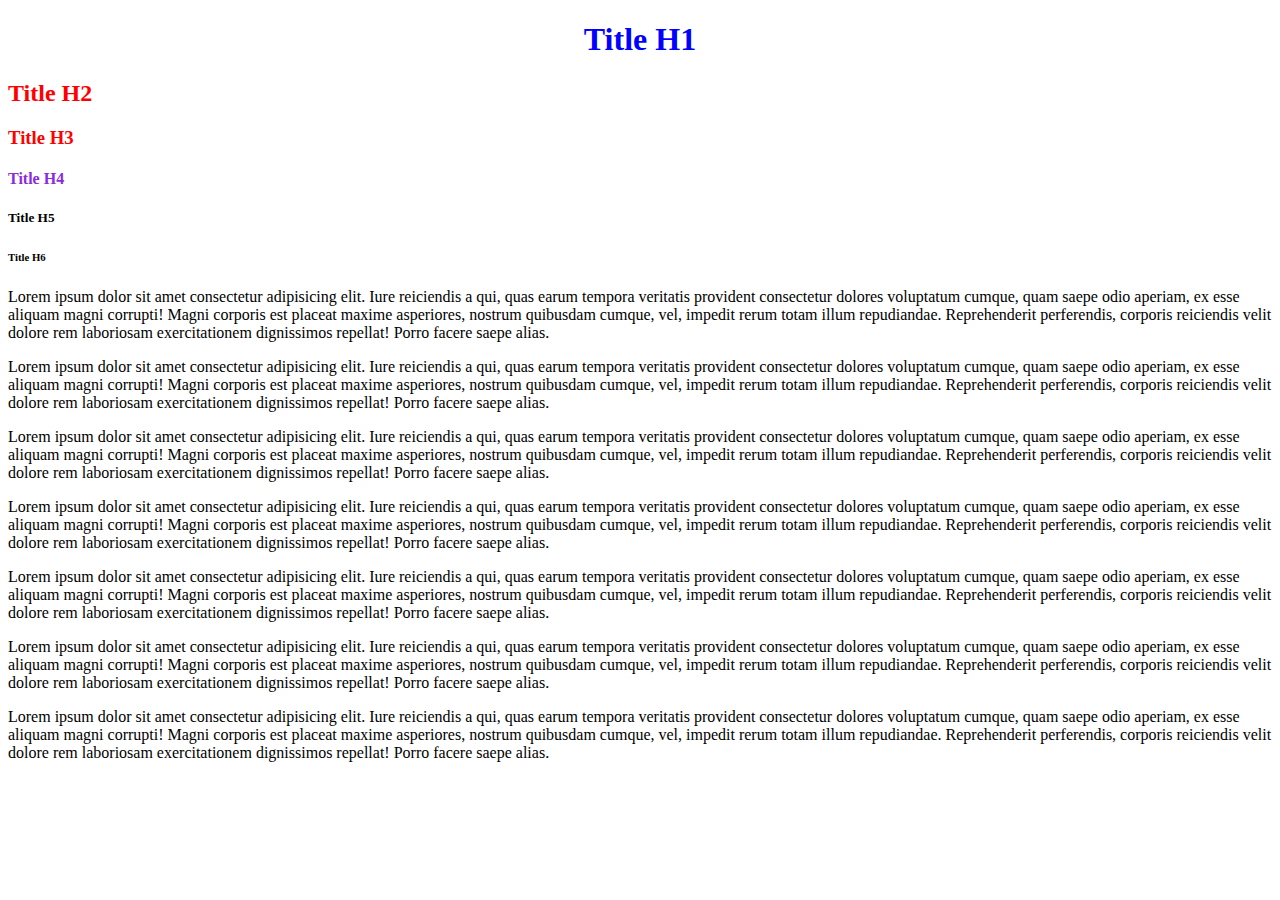
<file: html_css/leason1.html>
<!DOCTYPE html>
<html lang="pt-BR">
<head>
    <meta charset="UTF-8">
    <meta http-equiv="X-UA-Compatible" content="IE=edge">
    <meta name="viewport" content="width=device-width, initial-scale=1.0">
    <link rel="stylesheet" href="leason1.css">
    <title>Document Test</title>
</head>
<body>
    <h1>Title H1</h1>
    <h2 class="hs">Title H2</h2>
    <h3 class="hs">Title H3</h3>
    <h4 id="head4">Title H4</h4>
    <h5>Title H5</h5>
    <h6>Title H6</h6>
    <p>Lorem ipsum dolor sit amet consectetur adipisicing elit. Iure reiciendis a qui, quas earum tempora veritatis provident consectetur dolores voluptatum cumque, quam saepe odio aperiam, ex esse aliquam magni corrupti! Magni corporis est placeat maxime asperiores, nostrum quibusdam cumque, vel, impedit rerum totam illum repudiandae. Reprehenderit perferendis, corporis reiciendis velit dolore rem laboriosam exercitationem dignissimos repellat! Porro facere saepe alias.</p>
    <p>Lorem ipsum dolor sit amet consectetur adipisicing elit. Iure reiciendis a qui, quas earum tempora veritatis provident consectetur dolores voluptatum cumque, quam saepe odio aperiam, ex esse aliquam magni corrupti! Magni corporis est placeat maxime asperiores, nostrum quibusdam cumque, vel, impedit rerum totam illum repudiandae. Reprehenderit perferendis, corporis reiciendis velit dolore rem laboriosam exercitationem dignissimos repellat! Porro facere saepe alias.</p>
    <p>Lorem ipsum dolor sit amet consectetur adipisicing elit. Iure reiciendis a qui, quas earum tempora veritatis provident consectetur dolores voluptatum cumque, quam saepe odio aperiam, ex esse aliquam magni corrupti! Magni corporis est placeat maxime asperiores, nostrum quibusdam cumque, vel, impedit rerum totam illum repudiandae. Reprehenderit perferendis, corporis reiciendis velit dolore rem laboriosam exercitationem dignissimos repellat! Porro facere saepe alias.</p>
    <p>Lorem ipsum dolor sit amet consectetur adipisicing elit. Iure reiciendis a qui, quas earum tempora veritatis provident consectetur dolores voluptatum cumque, quam saepe odio aperiam, ex esse aliquam magni corrupti! Magni corporis est placeat maxime asperiores, nostrum quibusdam cumque, vel, impedit rerum totam illum repudiandae. Reprehenderit perferendis, corporis reiciendis velit dolore rem laboriosam exercitationem dignissimos repellat! Porro facere saepe alias.</p>
    <p>Lorem ipsum dolor sit amet consectetur adipisicing elit. Iure reiciendis a qui, quas earum tempora veritatis provident consectetur dolores voluptatum cumque, quam saepe odio aperiam, ex esse aliquam magni corrupti! Magni corporis est placeat maxime asperiores, nostrum quibusdam cumque, vel, impedit rerum totam illum repudiandae. Reprehenderit perferendis, corporis reiciendis velit dolore rem laboriosam exercitationem dignissimos repellat! Porro facere saepe alias.</p>
    <p>Lorem ipsum dolor sit amet consectetur adipisicing elit. Iure reiciendis a qui, quas earum tempora veritatis provident consectetur dolores voluptatum cumque, quam saepe odio aperiam, ex esse aliquam magni corrupti! Magni corporis est placeat maxime asperiores, nostrum quibusdam cumque, vel, impedit rerum totam illum repudiandae. Reprehenderit perferendis, corporis reiciendis velit dolore rem laboriosam exercitationem dignissimos repellat! Porro facere saepe alias.</p>
    <p>Lorem ipsum dolor sit amet consectetur adipisicing elit. Iure reiciendis a qui, quas earum tempora veritatis provident consectetur dolores voluptatum cumque, quam saepe odio aperiam, ex esse aliquam magni corrupti! Magni corporis est placeat maxime asperiores, nostrum quibusdam cumque, vel, impedit rerum totam illum repudiandae. Reprehenderit perferendis, corporis reiciendis velit dolore rem laboriosam exercitationem dignissimos repellat! Porro facere saepe alias.</p>
</body>
</html>
</file>
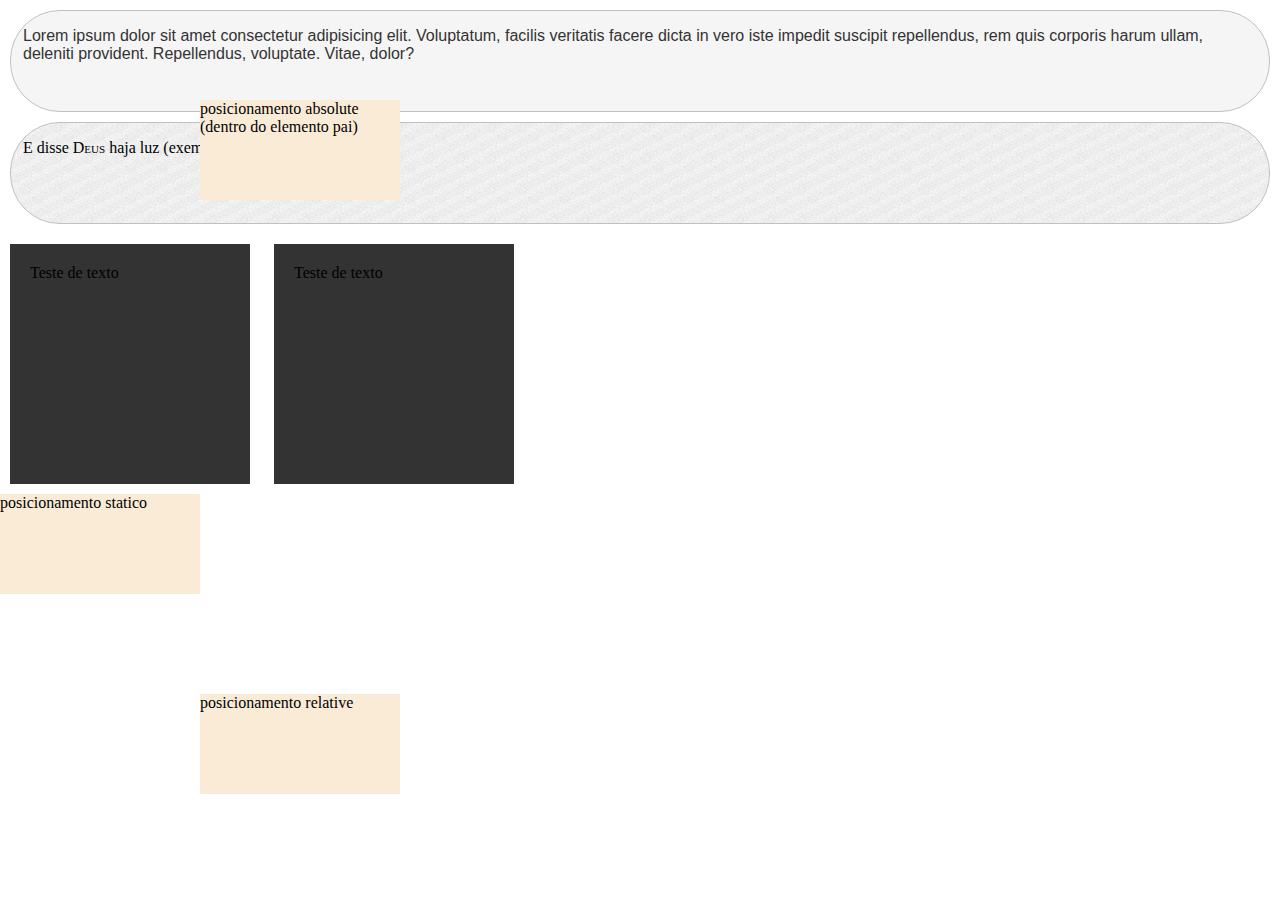
<file: html_css/leason2.html>
<!DOCTYPE html>
<html lang="pt-BR">
<head>
    <meta charset="UTF-8">
    <meta http-equiv="X-UA-Compatible" content="IE=edge">
    <meta name="viewport" content="width=device-width, initial-scale=1.0">
    <link rel="stylesheet" href="leason2.css">
    <title>Backgrounds</title>
</head>
<body>
    <div class="div-std div-bg">
        <p class="texto">Lorem ipsum dolor sit amet consectetur adipisicing elit. Voluptatum, facilis veritatis facere dicta in vero iste impedit suscipit repellendus, rem quis corporis harum ullam, deleniti provident. Repellendus, voluptate. Vitae, dolor?</p>
    </div>
    <div class="div-std div-bg-img">
        <p>E disse <span class="variant">Deus</span> haja luz (exemplo de variant)</p>
    </div>
    <div class="box">
        <p class="texto-sem-margem">Teste de texto</p>
    </div>
    <div class="box">
        <p class="texto-sem-margem">Teste de texto</p>
    </div>


    <div class="position static">
        <p class="texto-sem-margem">posicionamento statico</p>
    </div>

    <div class="position relative">
        <p class="texto-sem-margem">posicionamento relative</p>
    </div>

    <div class="position absolute">
        <p class="texto-sem-margem">posicionamento absolute (dentro do elemento pai)</p>
    </div>


</body>
</html>
</file>
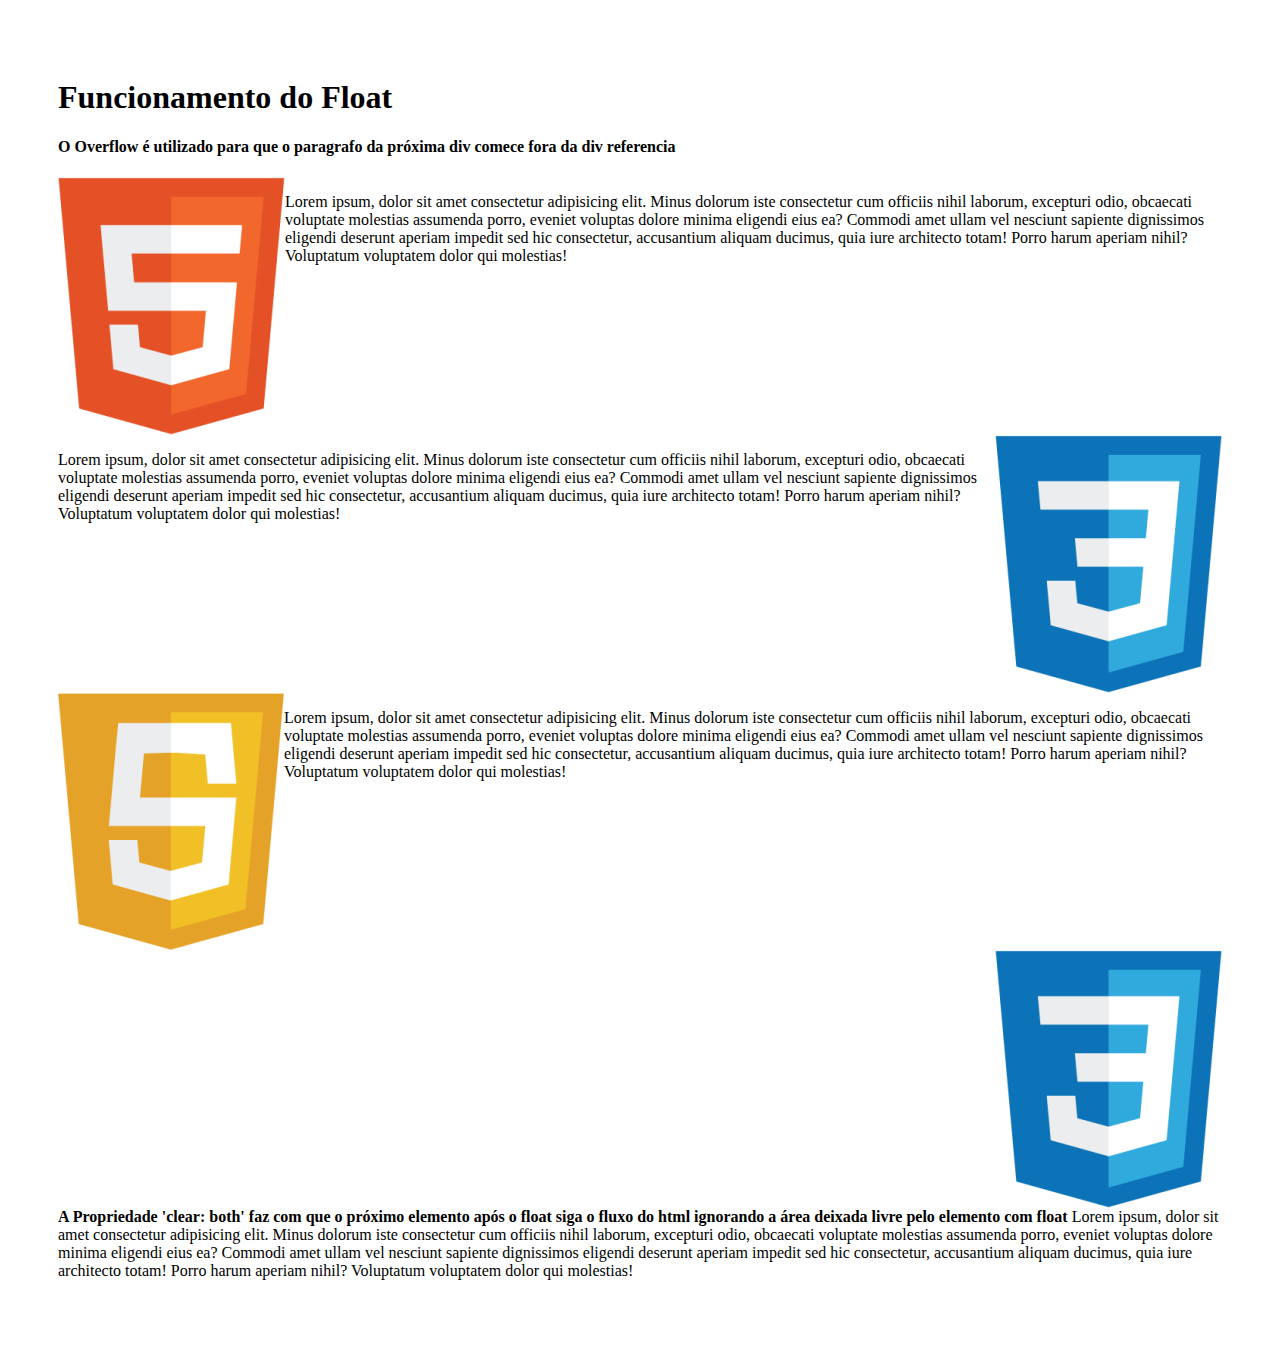
<file: html_css/leason3.html>
<!DOCTYPE html>
<html lang="en">
<head>
    <meta charset="UTF-8">
    <meta http-equiv="X-UA-Compatible" content="IE=edge">
    <meta name="viewport" content="width=device-width, initial-scale=1.0">
    <link rel="stylesheet" href="leason3.css">
    <title>Document</title>
</head>
<body>
    <div class="container">
        <h1>Funcionamento do Float</h1>
        <h4>O Overflow é utilizado para que o paragrafo da próxima div comece fora da div referencia</h2>
        
        <div class="div-float">
            <img class="img-float" src="./assets/images/html5.png" alt="HTML 5">
            <p class="p-float">Lorem ipsum, dolor sit amet consectetur adipisicing elit. Minus dolorum iste consectetur cum officiis nihil laborum, excepturi odio, obcaecati voluptate molestias assumenda porro, eveniet voluptas dolore minima eligendi eius ea? Commodi amet ullam vel nesciunt sapiente dignissimos eligendi deserunt aperiam impedit sed hic consectetur, accusantium aliquam ducimus, quia iure architecto totam! Porro harum aperiam nihil? Voluptatum voluptatem dolor qui molestias!</p>
        </div>
        <div class="div-float">
            <img class="float-right" src="./assets/images/css3.png" alt="CSS 3">
            <p class="p-float">Lorem ipsum, dolor sit amet consectetur adipisicing elit. Minus dolorum iste consectetur cum officiis nihil laborum, excepturi odio, obcaecati voluptate molestias assumenda porro, eveniet voluptas dolore minima eligendi eius ea? Commodi amet ullam vel nesciunt sapiente dignissimos eligendi deserunt aperiam impedit sed hic consectetur, accusantium aliquam ducimus, quia iure architecto totam! Porro harum aperiam nihil? Voluptatum voluptatem dolor qui molestias!</p>
        </div>
        <div class="div-float">
            <img class="img-float" src="./assets/images/js.png" alt="JavaScript">
            <p class="p-float">Lorem ipsum, dolor sit amet consectetur adipisicing elit. Minus dolorum iste consectetur cum officiis nihil laborum, excepturi odio, obcaecati voluptate molestias assumenda porro, eveniet voluptas dolore minima eligendi eius ea? Commodi amet ullam vel nesciunt sapiente dignissimos eligendi deserunt aperiam impedit sed hic consectetur, accusantium aliquam ducimus, quia iure architecto totam! Porro harum aperiam nihil? Voluptatum voluptatem dolor qui molestias!</p>
        </div>
        <div class="div-float">
            <img class="float-right" src="./assets/images/css3.png" alt="CSS 3">
            <p class="p-float clear"><b>A Propriedade 'clear: both' faz com que o próximo elemento após o float siga o fluxo do html ignorando a área deixada livre pelo elemento com float</b>  Lorem ipsum, dolor sit amet consectetur adipisicing elit. Minus dolorum iste consectetur cum officiis nihil laborum, excepturi odio, obcaecati voluptate molestias assumenda porro, eveniet voluptas dolore minima eligendi eius ea? Commodi amet ullam vel nesciunt sapiente dignissimos eligendi deserunt aperiam impedit sed hic consectetur, accusantium aliquam ducimus, quia iure architecto totam! Porro harum aperiam nihil? Voluptatum voluptatem dolor qui molestias!</p>
        </div>
    </div>
</body>
</html>
</file>
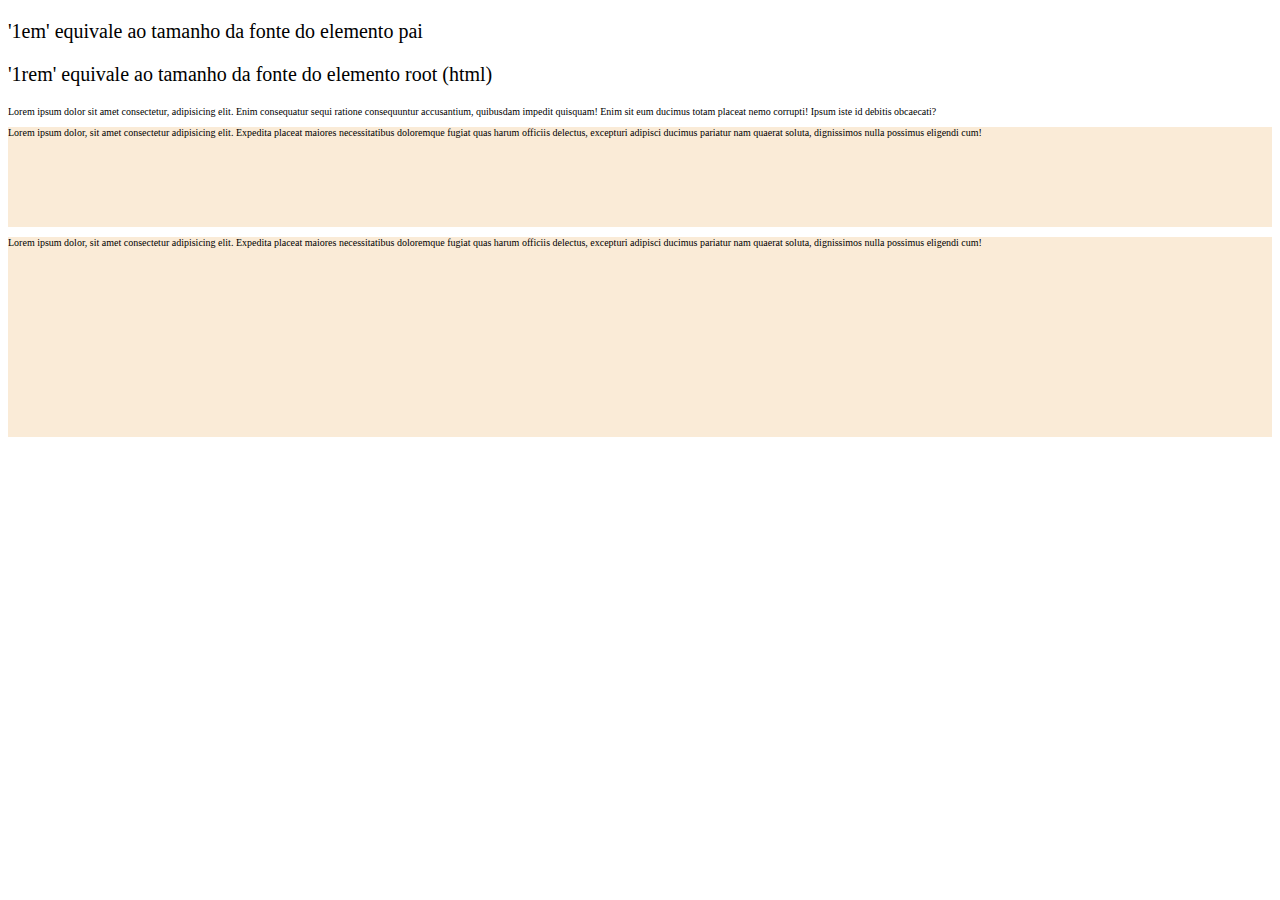
<file: html_css/leason4.html>
<!DOCTYPE html>
<html lang="en">
<head>
    <meta charset="UTF-8">
    <meta http-equiv="X-UA-Compatible" content="IE=edge">
    <meta name="viewport" content="width=device-width, initial-scale=1.0">
    <link rel="stylesheet" href="./leason4.css">
    <title>Document</title>
</head>
<body>
    <p>'1em' equivale ao tamanho da fonte do elemento pai</p>
    <p>'1rem' equivale ao tamanho da fonte do elemento root (html)</p>
    
    <div class="div">
        <p>Lorem ipsum dolor sit amet consectetur, adipisicing elit. Enim consequatur sequi ratione consequuntur accusantium, quibusdam impedit quisquam! Enim sit eum ducimus totam placeat nemo corrupti! Ipsum iste id debitis obcaecati?</p>
        <div class="em">
            <p>Lorem ipsum dolor, sit amet consectetur adipisicing elit. Expedita placeat maiores necessitatibus doloremque fugiat quas harum officiis delectus, excepturi adipisci ducimus pariatur nam quaerat soluta, dignissimos nulla possimus eligendi cum!</p>
        </div>
        <div class="rem">
            <p>Lorem ipsum dolor, sit amet consectetur adipisicing elit. Expedita placeat maiores necessitatibus doloremque fugiat quas harum officiis delectus, excepturi adipisci ducimus pariatur nam quaerat soluta, dignissimos nulla possimus eligendi cum!</p>
        </div>
    </div>
</body>
</html>
</file>
<file: html_css/leason1.css>
h1 {
    color: blue;
    text-align: center;
}

.hs {
    color: red;
}

#head4 {
    color: blueviolet;
}
</file>
<file: html_css/leason2.css>
body {
    margin: 0px;
}

.div-std {
    border: 1px solid silver;
    border-radius: 50px;
    height: 100px;
    margin: 10px;
    padding: 0px 12px;
}

.div-bg {
    background-color: #f5f5f5;
}

.div-bg-img {
    background-image: url('./assets/images/bg-tilled.png');
}

.texto {
    font-family: 'Lucida Sans', 'Lucida Sans Regular', 'Lucida Grande', 'Lucida Sans Unicode', Geneva, Verdana, sans-serif;
    color: #333;
}

.variant {
    font-variant: small-caps;
}

.box {
    height: 200px;
    width: 200px;
    background-color: #333;
    padding: 20px;
    margin: 10px;

    /*display: none; /*Oculta elemento na tela*/
    /*display: block; /*Display padrão, ocupa 100% do width disponível*/
    /*display: inline; /*Coloca tudo na mesma linha, porém não aceita definições de largura e altura, deformando as DIVs*/
    display: inline-block;
}

.texto-sem-margem {
    margin: 0px;
}

.position {
    height: 100px;
    width: 200px;
    background-color: antiquewhite;
}

.static {
    position: static; /*Posicionamento padrão dos componentes*/
}

.relative {
    position: relative; /*Posicionamento relativo ao posicionamento original*/
    top: 100px;
    left: 200px;
}

.absolute {
    position: absolute; /*Posicionamento absoluto dentro do elemento pai*/
    top: 100px;
    left: 200px;
}

.fixed {
    position: fixed; /*Posicionamento absoluto dentro do browser, mesmo com scrool*/
    top: 100px;
    left: 200px;
}
</file>
<file: html_css/leason3.css>
.container {
    padding: 50px;
}

.img-float {
    float: left;
}

.float-right {
    float: right;
}

.div-float {
    overflow: auto;
}

.clear {
    clear: both;
}
</file>
<file: html_css/leason4.css>
html {
    font-size: 20px;
}

.div {
    font-size: 10px;
}

.em {
    height: 10em; /*'1em' equivale ao tamanho da fonte do elemento pai*/
    background-color: antiquewhite;
}

.rem {
    height: 10rem; /*'1rem' equivale ao tamanho da fonte do elemento root (html)*/
    background-color: antiquewhite;
}
</file>
